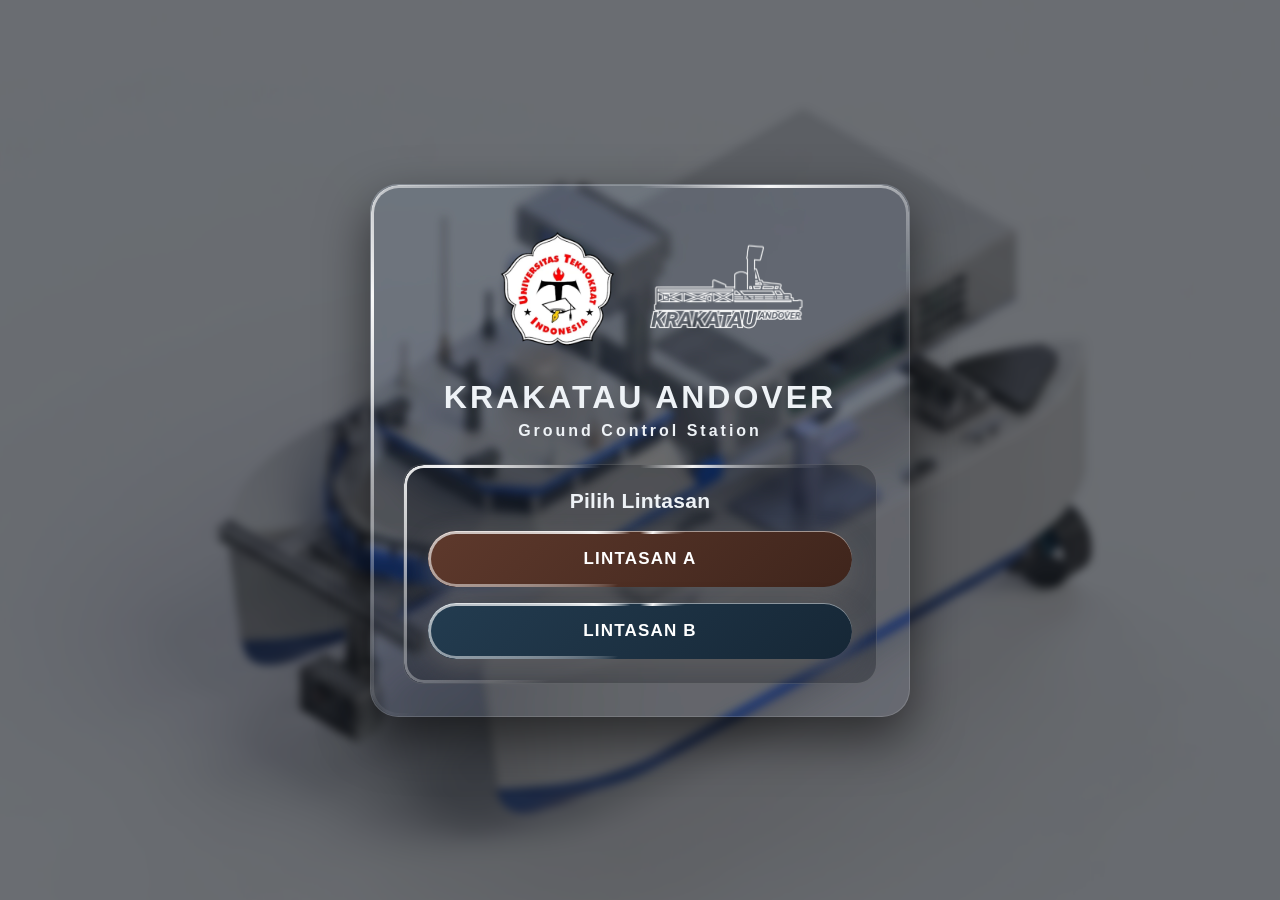
<file: frontend/index.html>
<!DOCTYPE html>
<html lang="en" data-theme="dark">

<head>
    <meta charset="UTF-8">
    <meta name="viewport" content="width=device-width, initial-scale=1.0">
    <title>KRAKATAU ANDOVER — Pilih Lintasan</title>
    <link rel="stylesheet" href="assets/css/variables.css">
    <link rel="stylesheet" href="assets/css/landing.css">
</head>

<body class="landing-page">
    <div class="liquid-bg"><span></span><span></span><span></span></div>
    <div class="landing-container" id="landing-view">
        <div class="landing-card glass">
            <div class="landing-logos">
                <div class="logo-wrapper"><img src="assets/img/uti.webp" alt="Universitas Teknokrat Indonesia"></div>
                <div class="logo-wrapper img-andover"><img src="assets/img/andover.png" alt="Krakatau Andover"></div>
            </div>
            <div class="landing-header">
                <h1>KRAKATAU ANDOVER</h1>
                <p>Ground Control Station</p>
            </div>
            <div class="lane-form">
                <h2>Pilih Lintasan</h2>
                <div class="lane-options">
                    <a href="pages/dashboard.html?lane=A" class="lane-btn">LINTASAN A</a>
                    <a href="pages/dashboard.html?lane=B" class="lane-btn">LINTASAN B</a>
                </div>
            </div>
        </div>
    </div>
</body>

</html>
</file>
<file: frontend/assets/css/variables.css>
* {
    margin: 0;
    padding: 0;
    box-sizing: border-box;
}

:root {
    --font-ui: 'Inter', -apple-system, BlinkMacSystemFont, 'Segoe UI', Roboto, Helvetica, Arial, sans-serif;
    --font-data: 'IBM Plex Mono', 'SFMono-Regular', Menlo, monospace;
    --radius-md: 14px;
    --radius-lg: 20px;
    --radius-xl: 28px;
    --status-online: #34d399;
    --status-offline: #f87171;
    --ease: cubic-bezier(0.22, 1, 0.36, 1);
    --border-anim-color: rgba(255, 255, 255, 0.95);
    --border-anim-color-soft: rgba(163, 224, 255, 0);
}

@property --border-angle {
    syntax: '<angle>';
    initial-value: 0deg;
    inherits: false;
}

html[data-theme="dark"] {
    --bg-0: #070c14;
    --bg-1: #0d1826;
    --glass-fill: rgba(255, 255, 255, 0.055);
    --glass-fill-strong: rgba(255, 255, 255, 0.09);
    --glass-border: rgba(255, 255, 255, 0.14);
    --glass-border-strong: rgba(255, 255, 255, 0.26);
    --glass-highlight: rgba(255, 255, 255, 0.35);
    --glass-shadow: 0 20px 50px rgba(0, 0, 0, 0.55), inset 0 1px 0 rgba(255, 255, 255, 0.08);
    --text-primary: #eef2f6;
    --text-secondary: #ffffff;
    --text-muted: #6c7c8c;
    --panel-recess: #050a10;
    --grad-warm: linear-gradient(135deg, #5e392c, #3f251c);
    --grad-cool: linear-gradient(135deg, #233c50, #162736);
}

body {
    font-family: var(--font-ui);
    background: var(--bg-0);
    color: var(--text-primary);
    min-height: 100vh;
    display: flex;
    flex-direction: column;
    position: relative;
    overflow-x: hidden;
    transition: background .5s var(--ease), color .5s var(--ease);
}

.liquid-bg {
    position: fixed;
    inset: 0;
    z-index: 0;
    pointer-events: none;
    overflow: hidden;
    background: var(--bg-1);
    opacity: 0.4;
}

.liquid-bg span {
    position: absolute;
    border-radius: 50%;
    filter: blur(28px);
    animation: drift 30s ease-in-out infinite alternate;
    will-change: transform;
}

.liquid-bg span:nth-child(1) {
    width: 46vw;
    height: 46vw;
    left: -10%;
    top: -12%;
}

.liquid-bg span:nth-child(2) {
    width: 40vw;
    height: 40vw;
    right: -8%;
    top: 6%;
    animation-delay: -6s;
}

.liquid-bg span:nth-child(3) {
    width: 36vw;
    height: 36vw;
    left: 20%;
    bottom: -18%;
    animation-delay: -12s;
}

@keyframes drift {
    from {
        transform: translate(0, 0) scale(1);
    }

    to {
        transform: translate(4%, 6%) scale(1.08);
    }
}

@media (prefers-reduced-motion: reduce) {
    .liquid-bg span {
        animation: none;
    }
}

::-webkit-scrollbar {
    width: 6px;
    height: 6px;
}

::-webkit-scrollbar-track {
    background: transparent;
}

::-webkit-scrollbar-thumb {
    background: var(--glass-border-strong);
    border-radius: 8px;
}

.glass {
    background: var(--glass-fill);
    backdrop-filter: blur(0px) saturate(200%);
    -webkit-backdrop-filter: blur(22px) saturate(160%);
    border: 1px solid var(--glass-border);
    box-shadow: var(--glass-shadow);
    position: relative;
}

.glass::before {
    content: "";
    position: absolute;
    inset: 0;
    border-radius: inherit;
    padding: 1px;
    background: linear-gradient(160deg, var(--glass-highlight), transparent 40%);
    mask: linear-gradient(#000 0 0) content-box, linear-gradient(#000 0 0);
    -webkit-mask: linear-gradient(#000 0 0) content-box, linear-gradient(#000 0 0);
    -webkit-mask-composite: xor;
    mask-composite: exclude;
    pointer-events: none;
    opacity: .6;
}

@keyframes rotate-border {
    to { --border-angle: 360deg; }
}

.glass,
.panel,
.lane-form,
.lane-btn,
.back-button,
.badge-lane,
.camera-status,
.clear-btn,
.snapshot-placeholder,
.camera-video-wrapper,
.gps-canvas {
    contain: paint;
}

.glass::after,
.panel::after,
.lane-form::after,
.lane-btn::after,
.back-button::after,
.badge-lane::after,
.camera-status::after,
.clear-btn::after,
.snapshot-placeholder::after,
.camera-video-wrapper::after,
.gps-canvas::after {
    content: "";
    position: absolute;
    inset: 0;
    border-radius: inherit;
    padding: 3px;
    background: conic-gradient(from var(--border-angle), transparent 0deg, var(--border-anim-color) 26deg, var(--border-anim-color-soft) 60deg, transparent 140deg, transparent 220deg, var(--border-anim-color) 300deg, transparent 340deg, transparent 360deg);
    mask: linear-gradient(#000 0 0) content-box, linear-gradient(#000 0 0);
    -webkit-mask: linear-gradient(#000 0 0) content-box, linear-gradient(#000 0 0);
    -webkit-mask-composite: xor;
    mask-composite: exclude;
    animation: rotate-border 8s linear infinite;
    pointer-events: none;
    z-index: 2;
    transform: translateZ(0);
    backface-visibility: hidden;
}

body.is-scrolling .glass,
body.is-scrolling .camera-placeholder {
    backdrop-filter: none;
    -webkit-backdrop-filter: none;
}

body.is-scrolling .glass::after,
body.is-scrolling .panel::after,
body.is-scrolling .lane-form::after,
body.is-scrolling .lane-btn::after,
body.is-scrolling .back-button::after,
body.is-scrolling .badge-lane::after,
body.is-scrolling .camera-status::after,
body.is-scrolling .clear-btn::after,
body.is-scrolling .snapshot-placeholder::after,
body.is-scrolling .camera-video-wrapper::after,
body.is-scrolling .gps-canvas::after,
body.is-scrolling .liquid-bg span {
    animation-play-state: paused;
}

a:focus-visible,
button:focus-visible {
    outline: 2px solid #62d1ff;
    outline-offset: 2px;
}

@media (prefers-reduced-motion: reduce) {
    *, *::before, *::after {
        animation-duration: .01ms !important;
        animation-iteration-count: 1 !important;
        scroll-behavior: auto !important;
        transition-duration: .01ms !important;
    }
}
</file>
<file: frontend/assets/css/landing.css>
.landing-page .liquid-bg {
    background: var(--bg-1) url("../img/bg.jpg") center / cover no-repeat;
    filter: blur(4px);
    transform: scale(1.03);
}

.landing-container {
    position: relative;
    z-index: 1;
    display: flex;
    flex-direction: column;
    align-items: center;
    justify-content: center;
    min-height: 100vh;
    padding: 24px 20px;
    text-align: center;
}

.landing-logos {
    display: flex;
    align-items: center;
    justify-content: center;
    gap: clamp(8px, 5vw, 25px);
    margin-bottom: 20px;
    flex-wrap: nowrap;
}

.logo-wrapper {
    display: flex;
    align-items: center;
    justify-content: center;
    width: clamp(64px, 25vw, 140px);
    height: clamp(64px, 25vw, 140px);
    border-radius: var(--radius-lg);
    flex-shrink: 0;
}

.logo-wrapper img {
    width: 84%;
    height: 84%;
    object-fit: contain;
    display: block;
}

.logo-wrapper.img-andover img {
    filter: brightness(0) invert(1);
    transform: scale(2.1);
}

.landing-header h1 {
    font-size: clamp(20px, 7vw, 32px);
    font-weight: 800;
    letter-spacing: clamp(1px, .8vw, 3px);
    margin-bottom: 6px;
    white-space: nowrap;
}

.landing-header p {
    font-size: clamp(16px, 18px);
    font-weight: 800;
    letter-spacing: 3px;
    margin-bottom: 24px;
    font-family: tahoma, sans-serif;
}

.landing-card {
    border-radius: var(--radius-xl);
    padding: 34px 32px 32px;
    max-width: 540px;
    width: 100%;
}

.lane-form {
    padding: 24px;
    border: 1px solid var(--glass-border);
    border-radius: var(--radius-lg);
    background: rgba(5, 10, 16, .26);
}

.lane-form h2 {
    font-size: 21px;
    font-weight: 700;
    letter-spacing: .3px;
    margin-bottom: 18px;
}

.lane-options {
    display: flex;
    flex-direction: column;
    gap: 16px;
}

.lane-btn {
    display: flex;
    align-items: center;
    justify-content: center;
    gap: 8px;
    padding: 18px 20px;
    font: 700 17px var(--font-ui);
    letter-spacing: 1.2px;
    border: none;
    border-radius: 999px;
    color: #fff;
    text-decoration: none;
    background: var(--grad-warm);
    box-shadow: 0 10px 26px rgba(104, 103, 103, 0.585), inset 0 1px 0 rgba(255, 255, 255, .5);
    transition: transform .18s var(--ease), filter .25s var(--ease);
}

.lane-btn:nth-child(2) {
    background: var(--grad-cool);
    box-shadow: 0 10px 26px rgba(104, 103, 103, 0.585), inset 0 1px 0 rgba(255, 255, 255, .5);
}

.lane-btn:hover {
    transform: translateY(-2px);
    filter: brightness(1.06);
}

.lane-btn:active {
    transform: scale(.97);
}

@media (max-width: 480px) {
    .landing-container {
        padding: 14px 30px;
    }

    .landing-card {
        padding: 16px 8px 14px;
    }

    .landing-logos {
        gap: 8px;
        margin-bottom: 10px;
    }

    .logo-wrapper {
        width: clamp(50px, 18vw, 68px);
        height: clamp(50px, 18vw, 68px);
    }

    .landing-header h1 {
        font-size: clamp(16px, 6vw, 22px);
        letter-spacing: clamp(.4px, .45vw, 1.5px);
        margin-bottom: 4px;
    }

    .landing-header p {
        font-size: 12px;
        letter-spacing: 1.5px;
        margin-bottom: 14px;
    }

    .lane-form {
        padding: 12px 8px;
    }

    .lane-form h2 {
        font-size: 16px;
        margin-bottom: 11px;
    }

    .lane-options {
        gap: 9px;
    }

    .lane-btn {
        padding: 11px 12px;
        font-size: 12px;
        letter-spacing: .8px;
    }
}

@media (max-width: 360px) {
    .landing-container {
        padding: 10px 24px;
    }

    .landing-card {
        padding: 13px 6px 12px;
    }

    .landing-logos {
        gap: 5px;
    }

    .logo-wrapper {
        width: 52px;
        height: 52px;
    }

    .landing-header h1 {
        font-size: 17px;
        letter-spacing: .5px;
    }

    .landing-header p {
        font-size: 11px;
        letter-spacing: 1px;
    }

    .lane-form {
        padding: 10px 6px;
    }

    .lane-form h2 {
        font-size: 15px;
        margin-bottom: 9px;
    }

    .lane-btn {
        padding: 10px;
        font-size: 11px;
    }
}

@media (max-width: 320px) {
    .landing-container {
        padding-inline: 18px;
    }

    .landing-card {
        padding-inline: 5px;
    }

    .logo-wrapper {
        width: 48px;
        height: 48px;
    }

    .landing-header h1 {
        font-size: 16px;
    }
}
</file>
